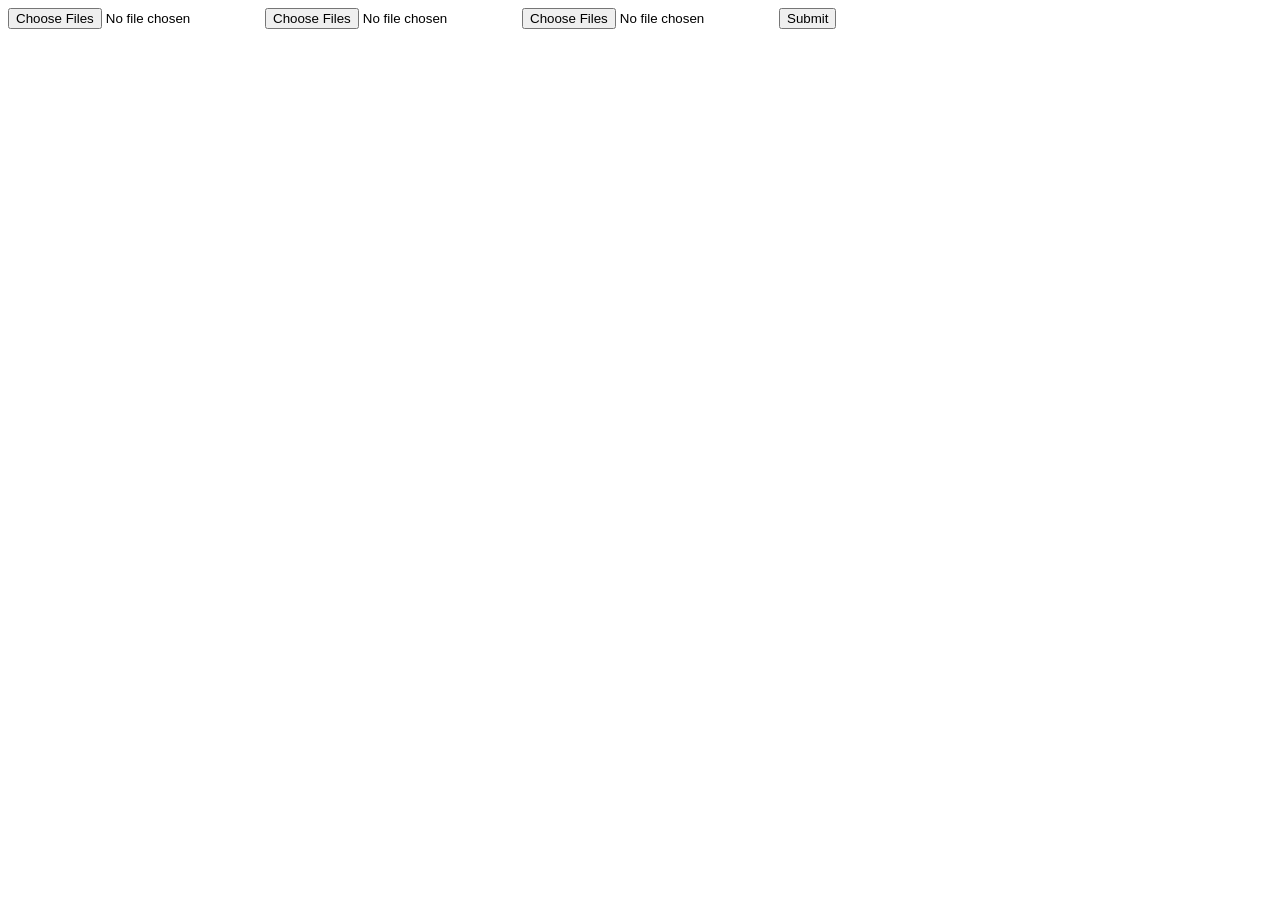
<file: web/index.html>
<!DOCTYPE html>
<html lang="en">
  <head>
    <meta charset="UTF-8" />
    <meta name="viewport" content="width=device-width, initial-scale=1.0" />
    <meta http-equiv="X-UA-Compatible" content="ie=edge" />
    <title>File upload demo</title>
  </head>
  <body>
    <form
      id="form"
      enctype="multipart/form-data"
      action="/upload"
      method="POST" 
    >
      <input class="input file-input" type="file" name="file1" multiple accept="image/*">
      <input class="input file-input" type="file" name="file2" multiple >
      <input class="input file-input" type="file" name="file3" multiple >
      <button class="button" type="submit">Submit</button>
    </form>
  </body>
</html>
</file>
